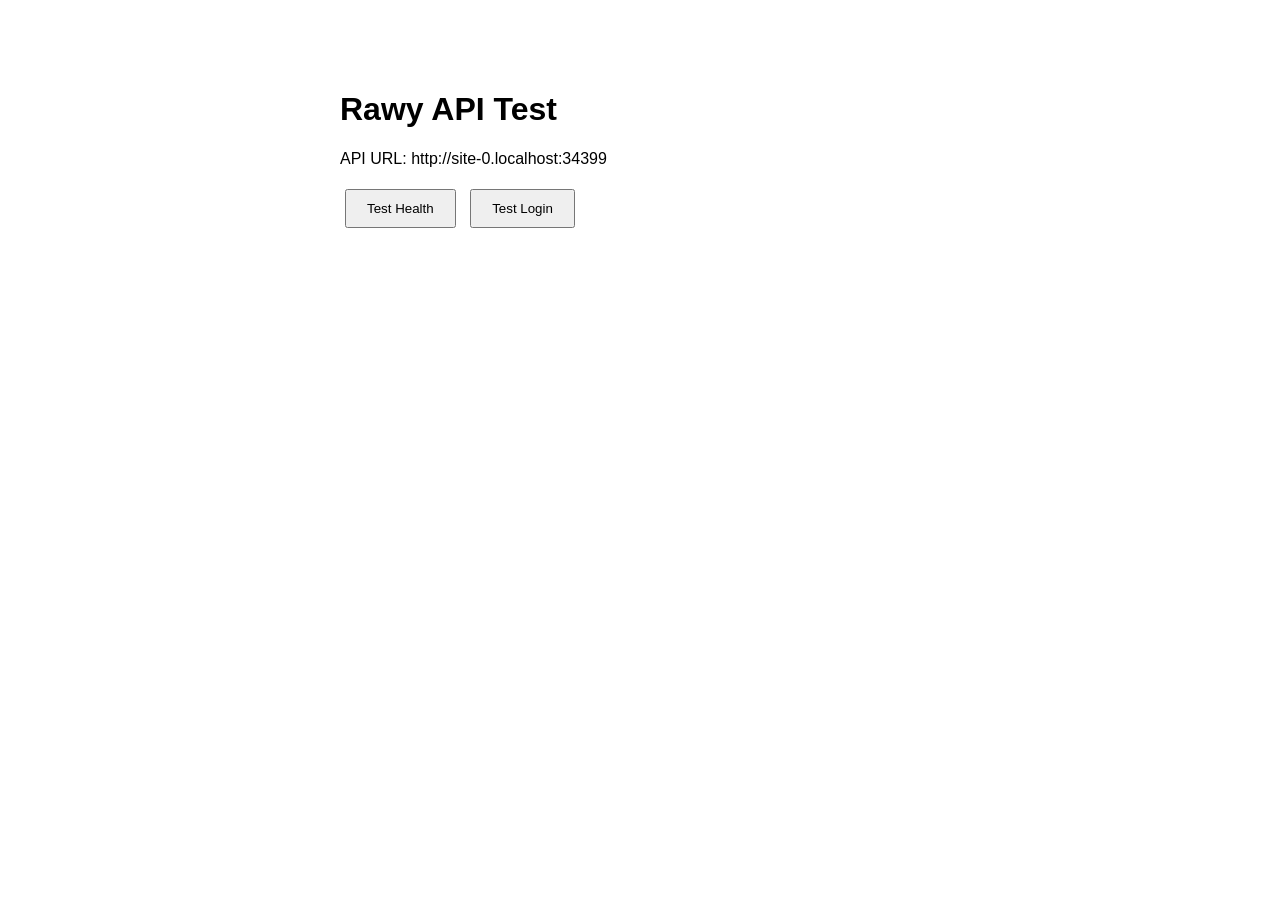
<file: static/test.html>
<!DOCTYPE html>
<html>
<head>
  <meta charset="utf-8">
  <title>Rawy Test</title>
  <style>
    body { font-family: sans-serif; max-width: 600px; margin: 50px auto; padding: 20px; }
    button { padding: 10px 20px; margin: 5px; cursor: pointer; }
    .success { color: green; }
    .error { color: red; }
    pre { background: #f5f5f5; padding: 10px; overflow: auto; }
  </style>
</head>
<body>
  <h1>Rawy API Test</h1>
  <p>API URL: <span id="api-url"></span></p>
  
  <button onclick="testHealth()">Test Health</button>
  <button onclick="testLogin()">Test Login</button>
  
  <div id="result"></div>

  <script>
    const API = window.location.origin;
    document.getElementById('api-url').textContent = API;
    
    async function testHealth() {
      const result = document.getElementById('result');
      result.innerHTML = '<p>Testing...</p>';
      
      try {
        const resp = await fetch(API + '/health/');
        const data = await resp.json();
        result.innerHTML = '<p class="success">✓ Health OK: ' + JSON.stringify(data) + '</p>';
      } catch (err) {
        result.innerHTML = '<p class="error">✗ Health Error: ' + err.message + '</p>' +
                          '<pre>' + err.stack + '</pre>';
      }
    }
    
    async function testLogin() {
      const result = document.getElementById('result');
      result.innerHTML = '<p>Testing login...</p>';
      
      try {
        const resp = await fetch(API + '/auth/login', {
          method: 'POST',
          headers: { 'Content-Type': 'application/json' },
          body: JSON.stringify({ email: 'test2@rawy.app', password: 'Test12345!' })
        });
        
        if (resp.ok) {
          const data = await resp.json();
          result.innerHTML = '<p class="success">✓ Login OK! Token received.</p>' +
                            '<pre>' + JSON.stringify(data, null, 2) + '</pre>';
        } else {
          const text = await resp.text();
          result.innerHTML = '<p class="error">✗ Login failed: ' + resp.status + '</p>' +
                            '<pre>' + text + '</pre>';
        }
      } catch (err) {
        result.innerHTML = '<p class="error">✗ Login Error: ' + err.message + '</p>' +
                          '<pre>' + err.stack + '</pre>';
      }
    }
  </script>
</body>
</html>
</file>
